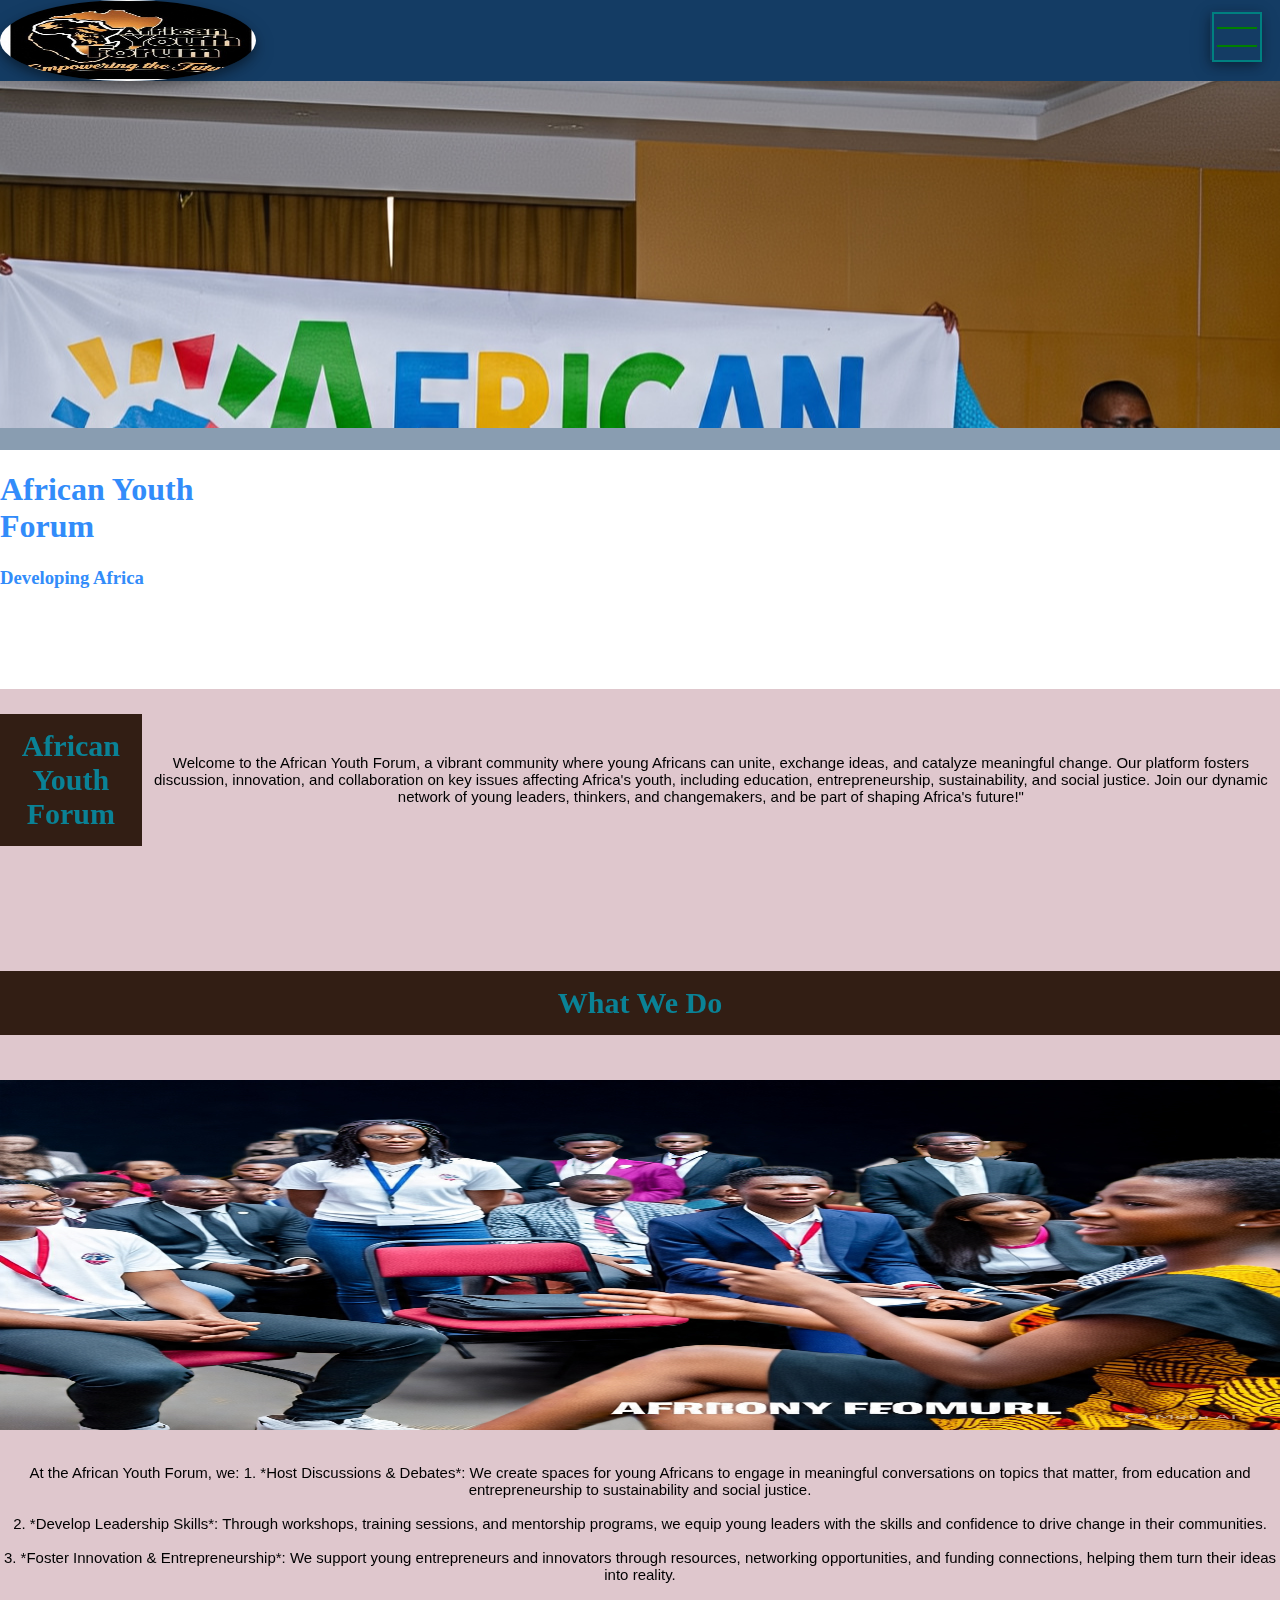
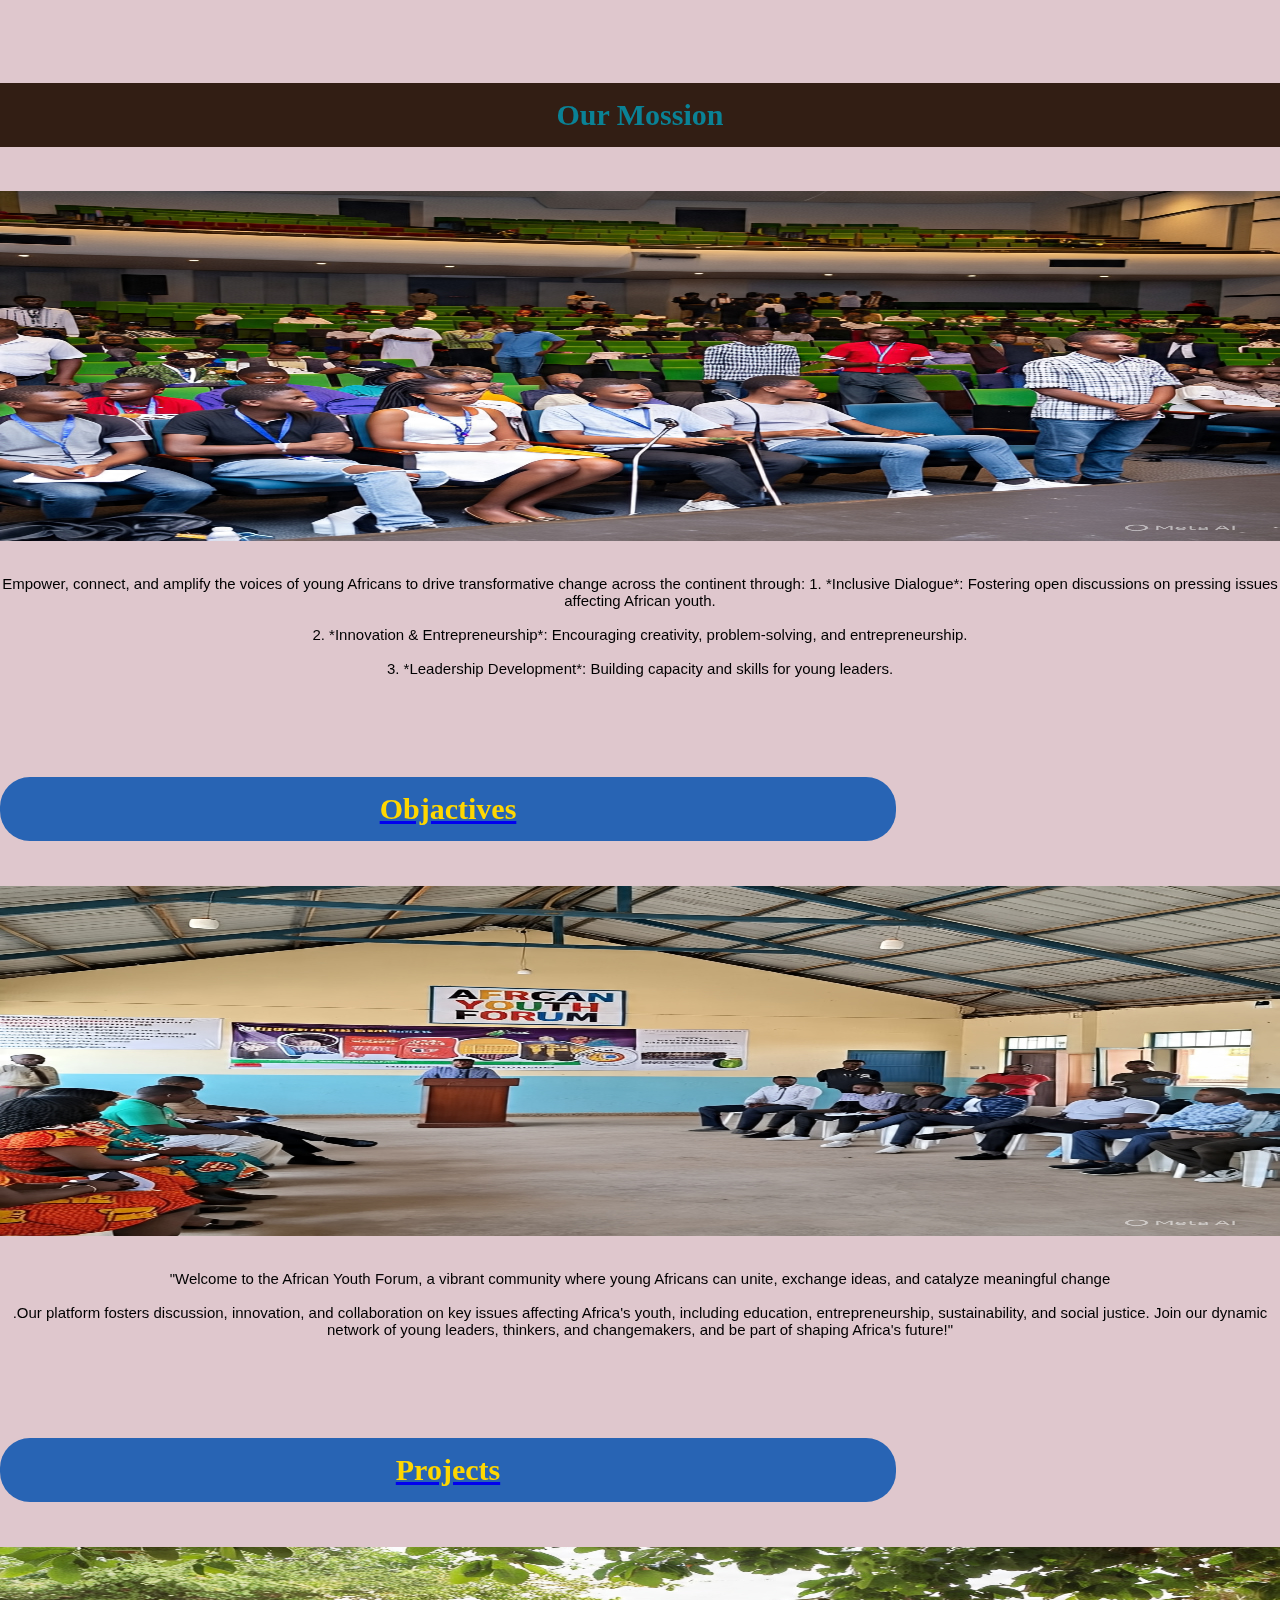
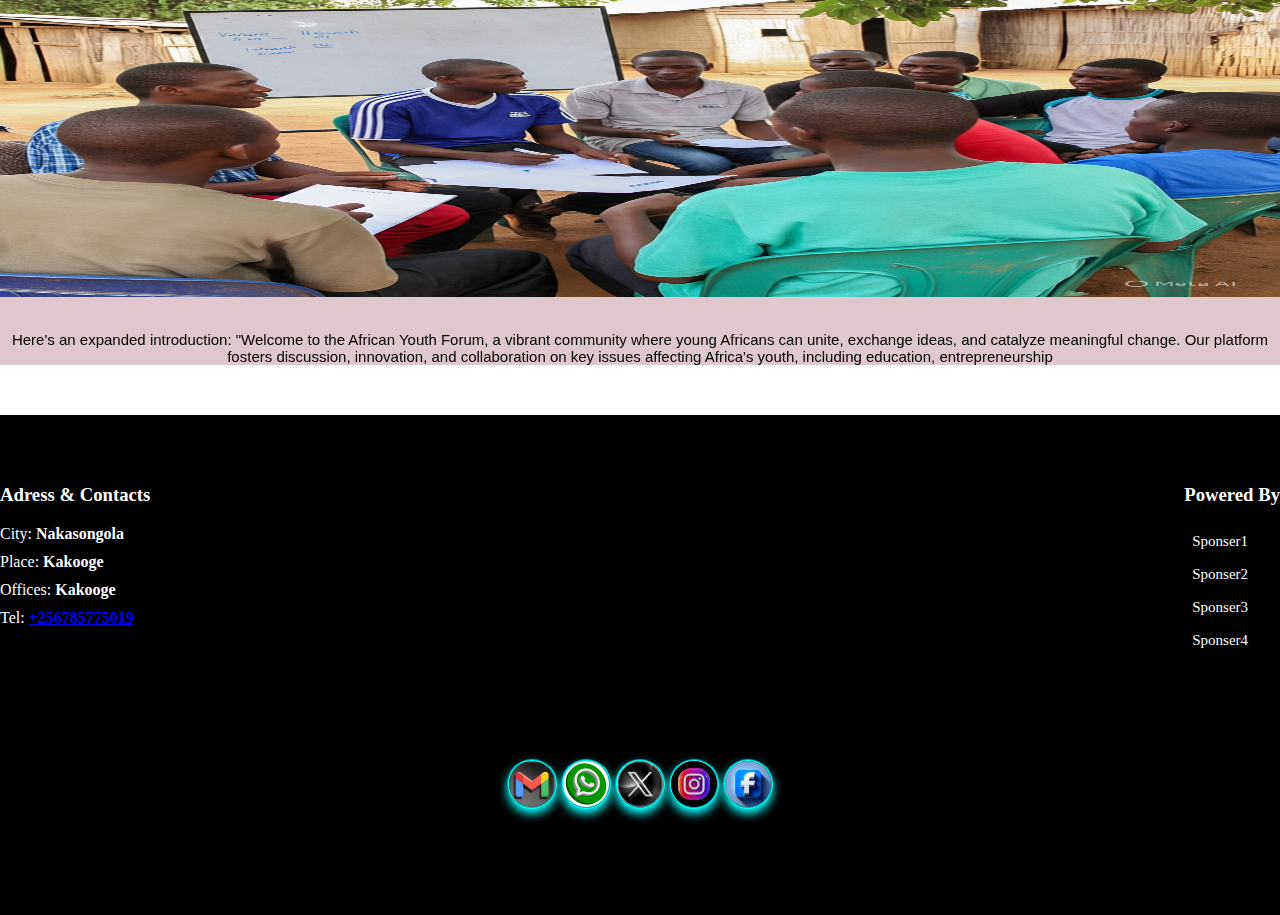
<file: index.html>
<!DOCTYPE html>
<html lang="en">
  <head>
    <meta charset="UTF-8">
    <meta name="viewport" content="width=device-width, initial-scale=1">
    <meta name="title" content="African Youth Forum">
    <meta name="keywords" content="African Youth forum, AYF, Top 10 African Youth Initiatives,
   African youth leadership programs,
join African youth forum,
youth empowerment initiatives in Africa,
African youth entrepreneurship summit,how African youth can start social enterprises,
top forums for young African leaders in 2025,
funding opportunities for African youth-led initiatives,
importance of digital skills for African youth,
how to organize a youth leadership summit in Africa,
how to get involved in African youth projects ,How Young Africans Are Driving Innovation,forum, Africa, Youth, youth organization, uganda youth, tranformation, Development, unity, African unity, kakuru frank,sekimu reagan, ">
    <meta name="author" content="Kakuru Frank">
    <meta name="description" content="The African Youth Forum empowers young leaders across Africa through dialogue, innovation, and action on development, policy, and entrepreneurship.

If you'd like a few variations to choose from, here are more:

1. Connecting African youth for leadership, innovation, and social impact through dialogue, policy, and entrepreneurship.


2. A platform for African youth to lead change, share ideas, and shape the continent’s future through innovation and advocacy.


3. Empowering Africa’s next generation through youth forums focused on leadership, development, and sustainable growth".>
    <link rel="stylesheet" href="style.css">
    <title>AFRICAN YOUTH FORUM</title>
  </head>
  <body>
    <header>
      <div class="head1">
        <div class="logo">
          <img src="logo.png">
        </div>
        <div class="menue">
          <div class="slashes">
            <div id="slash1" class="slash"></div>
            <div id="slash2" class="slash"></div>
          </div>
          <nav class="nav">
            <ul>
              <li><a href="index.html">HOME</a></li>
              <li><a href="donate.html">Donate</a></li>
              <li><a href="contacts.html">Contact Us</a></li>
              <li><a href="about.html">About Us</a></li>
            </ul>
          </nav>
        </div>
      </div>
      <div class="head2">
      </div>
    </header>
        <div id="text">
          <h1>African Youth <br>Forum</h1>
          <h3>Developing Africa</h3>
        </div>
    <main>
      <section class="section1">
        <h2>African Youth Forum</h2>
        <article>
          Welcome to the African Youth Forum, a vibrant community where young Africans can unite, exchange ideas, and catalyze meaningful change. Our platform fosters discussion, innovation, and collaboration on key issues affecting Africa's youth, including education, entrepreneurship, sustainability, and social justice. Join our dynamic network of young leaders, thinkers, and changemakers, and be part of shaping Africa's future!"

        </article>
      </section>
      <section class="section2">
        <h2>What We Do</h2>
        <img src="pic1.jpg">
        <article>
At the African Youth Forum, we:

1. *Host Discussions & Debates*: We create spaces for young Africans to engage in meaningful conversations on topics that matter, from education and entrepreneurship to sustainability and social justice.
<br>
<br>
2. *Develop Leadership Skills*: Through workshops, training sessions, and mentorship programs, we equip young leaders with the skills and confidence to drive change in their communities.
<br>
<br>
3. *Foster Innovation & Entrepreneurship*: We support young entrepreneurs and innovators through resources, networking opportunities, and funding connections, helping them turn their ideas into reality.

        </article>
      </section>
      <section class="section3">
        <h2>Our Mossion</h2>
        <img src="pic2.jpg">
        <article>
Empower, connect, and amplify the voices of young Africans to drive transformative change across the continent through:

1. *Inclusive Dialogue*: Fostering open discussions on pressing issues affecting African youth.
<br>
<br>
2. *Innovation & Entrepreneurship*: Encouraging creativity, problem-solving, and entrepreneurship.
<br>
<br>
3. *Leadership Development*: Building capacity and skills for young leaders.
        </article>
      </section>
      <section id="sec" class="section4">
        <a href="objectives.html"><h2>Objactives</h2></a>
        <img src="project2.jpg">
        <article>
"Welcome to the African Youth Forum, a vibrant community where young Africans can unite, exchange ideas, and catalyze meaningful change
<br>
<br>
.Our platform fosters discussion, innovation, and collaboration on key issues affecting Africa's youth, including education, entrepreneurship, sustainability, and social justice. Join our dynamic network of young leaders, thinkers, and changemakers, and be part of shaping Africa's future!"

        </article>
      </section>
      <section id="sec" class="section5">
        <a href="projects.html"><h2>Projects</h2></a>
        <img src="objective2.jpg">
        <article>
          Here's an expanded introduction:

"Welcome to the African Youth Forum, a vibrant community where young Africans can unite, exchange ideas, and catalyze meaningful change. Our platform fosters discussion, innovation, and collaboration on key issues affecting Africa's youth, including education, entrepreneurship
        </article>
      </section>
    </main>
    <footer>
      <section>
        <div id="section1">
          <div class="support">
            <h3>Powered By</h3>
            <li>Sponser1</li>
            <li>Sponser2</li>
            <li>Sponser3</li>
            <li>Sponser4</li>
          </div>
          <div class="Adress">
            <h3>Adress & Contacts</h3>
            <span>City: <b>Nakasongola</b></span>
            <span>Place: <b>Kakooge</b></span>
            <span>Offices: <b>Kakooge</b></span>
            <span>Tel: <b><a href="tel: +256785775019">+256785775019</a></b></span>
          </div>
        </div>
        <div id="section2">
          <a href="mailto:africanyouthforum@gmail.com"><img src="email.png"></a>
          <a href="https://chat.whatsapp.com/ABCDEFGHIJK123456789" target="_blan"><img src="whatsapp.png"></a>
          <a href="https://www.twitter.com/yourusername" target="_blank"><img src="x.png"></a>
          <a href="https://www.instagram.com/yourusername" target="_blank"><img src="insta.png"></a>
          <a href="https://www.facebook.com/yourusername" target="_blank"><img src="facebook.png"></a>
        </div>
      </section>
    </footer>
    <script type="text/javascript" src="script.js"></script>
  </body>
</html>
</file>
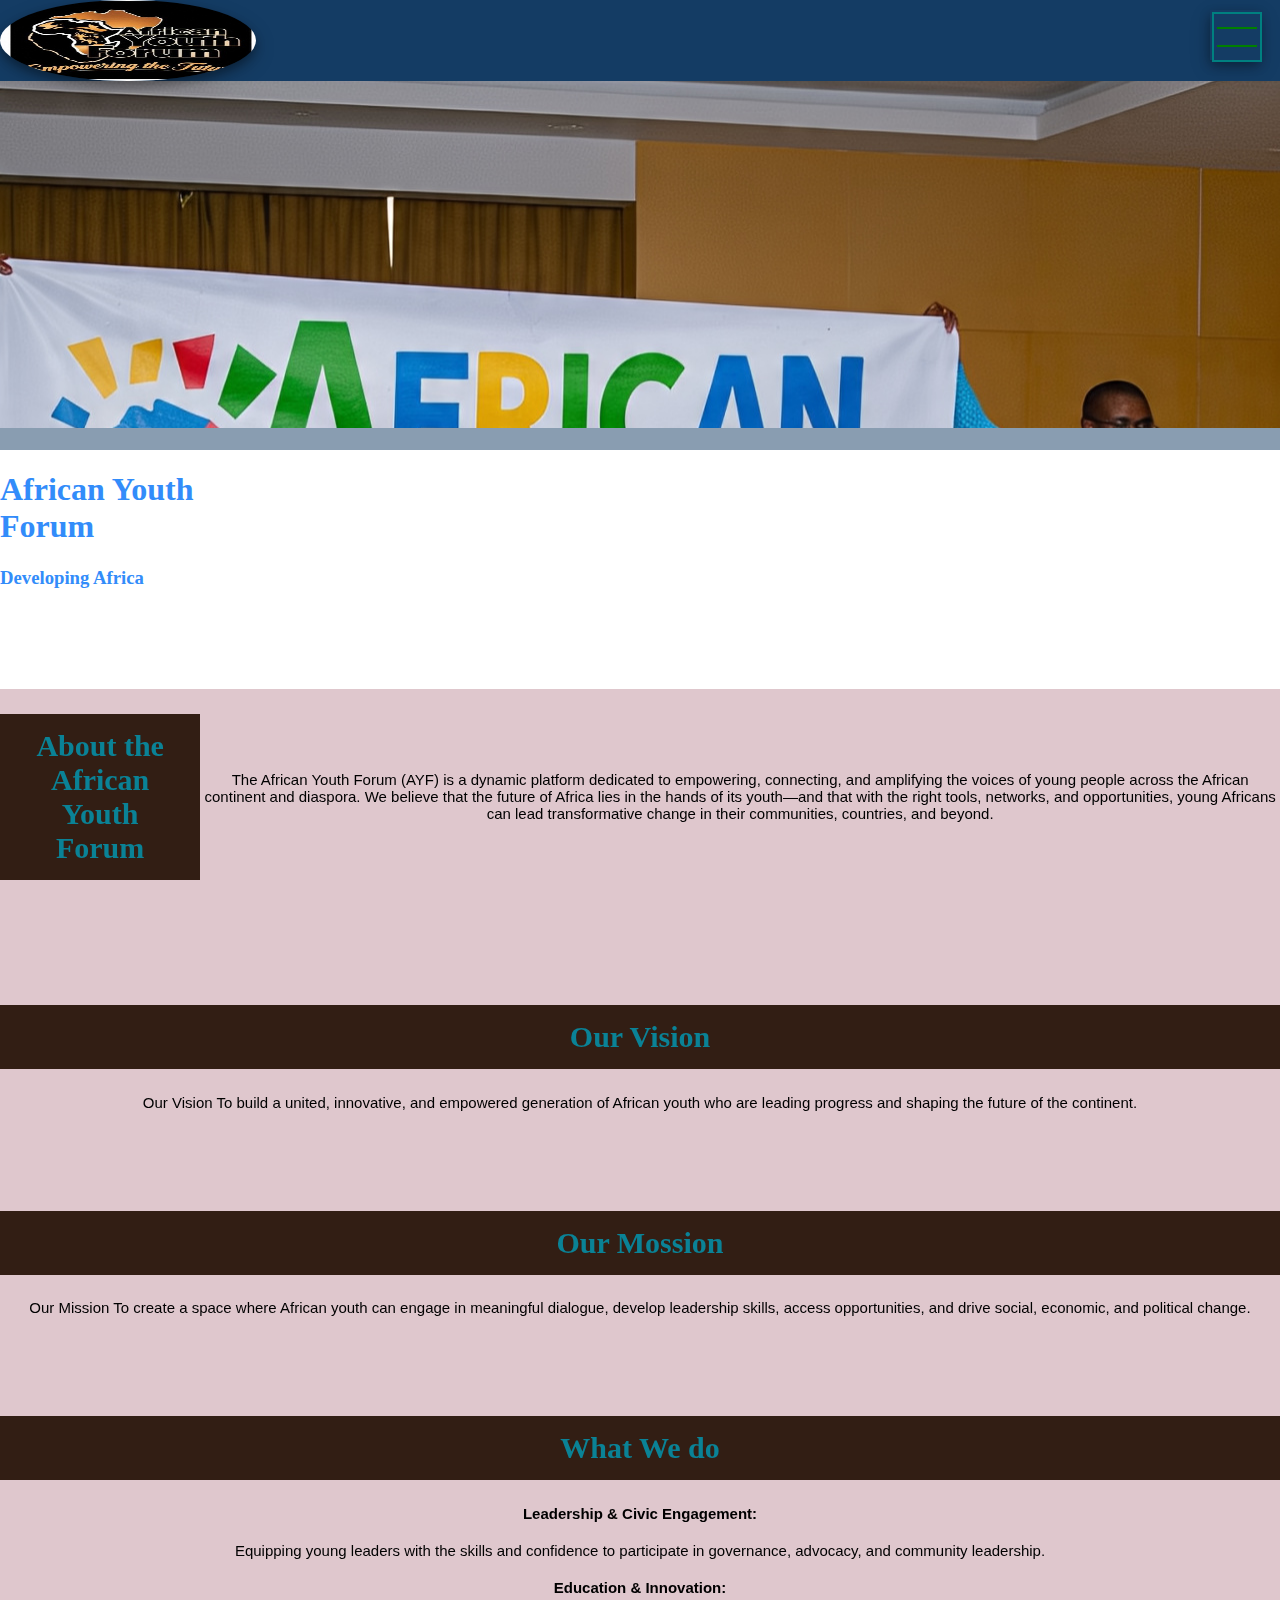
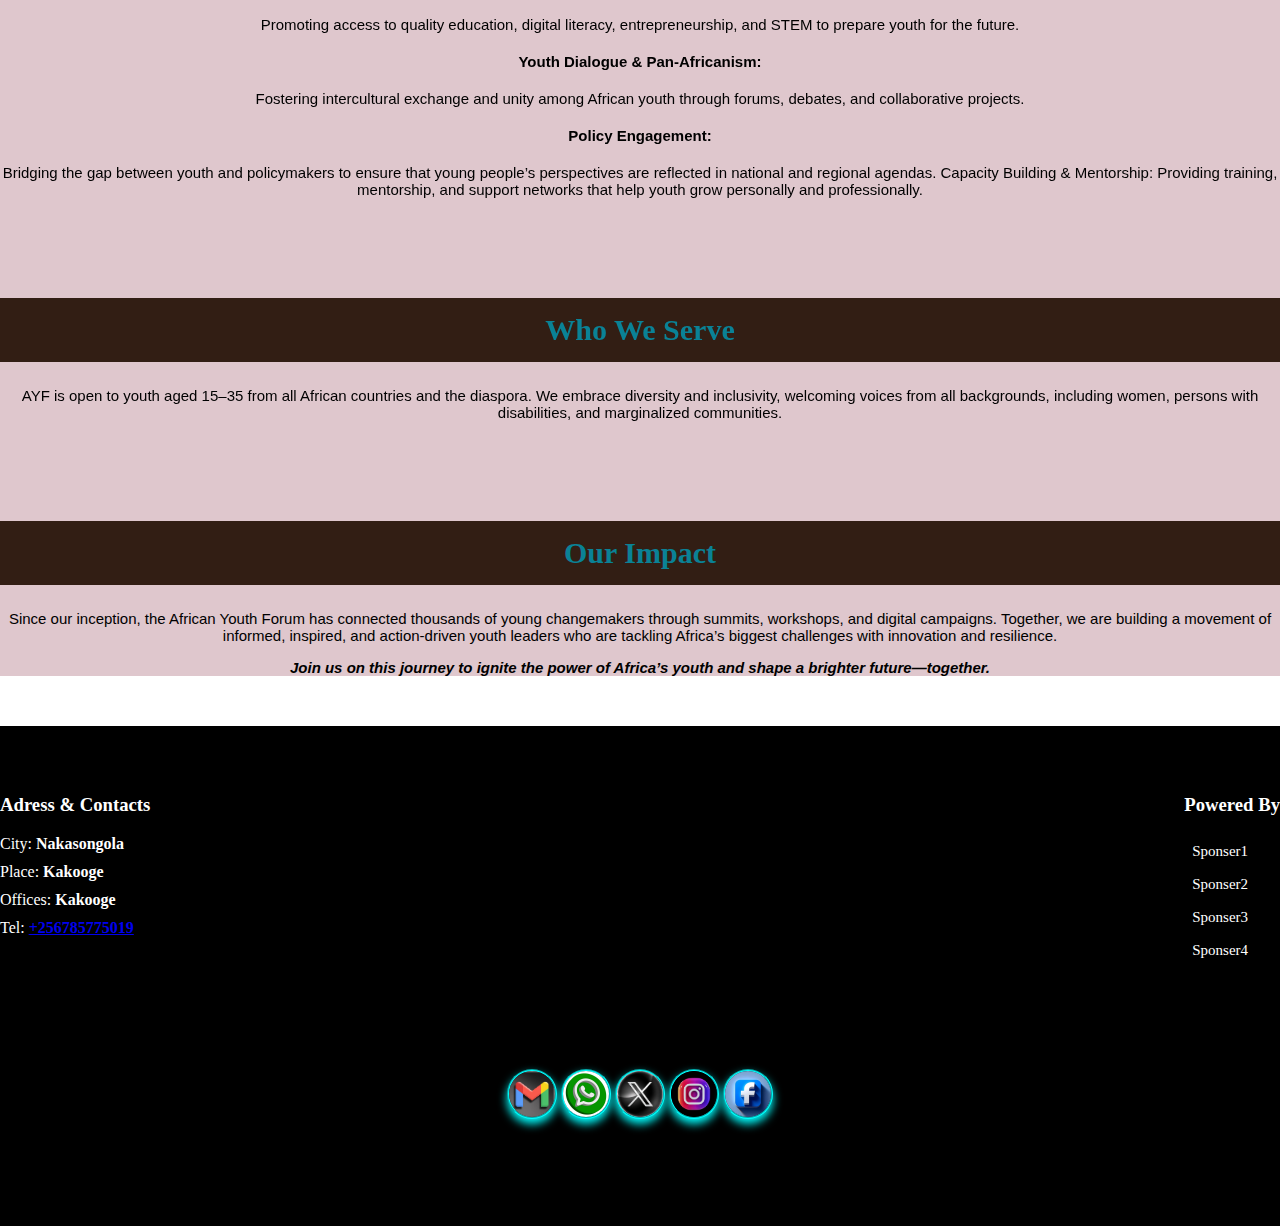
<file: about.html>
<!DOCTYPE html>
<html lang="en">
  <head>
    <meta charset="UTF-8">
    <meta name="viewport" content="width=device-width, initial-scale=1">
    <meta name="title" content="Bout Us">
    <meta name="keywords" content="African Youth forum, AYF, Top 10 African Youth Initiatives,
   African youth leadership programs,
join African youth forum,
youth empowerment initiatives in Africa,
African youth entrepreneurship summit,how African youth can start social enterprises,
top forums for young African leaders in 2025,
funding opportunities for African youth-led initiatives,
importance of digital skills for African youth,
how to organize a youth leadership summit in Africa,
how to get involved in African youth projects ,How Young Africans Are Driving Innovation,forum, Africa, Youth, youth organization, uganda youth, tranformation, Development, unity, African unity, kakuru frank,sekimu reagan, ">
    <meta name="author" content="Kakuru Frank">
    <meta name="description" content="The African Youth Forum empowers young leaders across Africa through dialogue, innovation, and action on development, policy, and entrepreneurship.

If you'd like a few variations to choose from, here are more:

1. Connecting African youth for leadership, innovation, and social impact through dialogue, policy, and entrepreneurship.


2. A platform for African youth to lead change, share ideas, and shape the continent’s future through innovation and advocacy.


3. Empowering Africa’s next generation through youth forums focused on leadership, development, and sustainable growth".>
    <title>ABOUT US</title>
    <link rel="stylesheet" href="style.css">
  </head>
  <body>
        <header>
      <div class="head1">
        <div class="logo">
          <img src="logo.png">
        </div>
        <div class="menue">
          <div class="slashes">
            <div id="slash1" class="slash"></div>
            <div id="slash2" class="slash"></div>
          </div>
          <nav class="nav">
            <ul>
              <li><a href="index.html">HOME</a></li>
              <li><a href="donate.html">Donate</a></li>
              <li><a href="contacts.html">Contact Us</a></li>
              <li><a href="about.html">About Us</a></li>
            </ul>
          </nav>
        </div>
      </div>
      <div class="head2">
      </div>
    </header>
        <div id="text">
          <h1>African Youth <br>Forum</h1>
          <h3>Developing Africa</h3>
        </div>
   
    <main>
      <section class="section1">
        <h2>About the African Youth Forum</h2>
        <article>
          

The African Youth Forum (AYF) is a dynamic platform dedicated to empowering, connecting, and amplifying the voices of young people across the African continent and diaspora. We believe that the future of Africa lies in the hands of its youth—and that with the right tools, networks, and opportunities, young Africans can lead transformative change in their communities, countries, and beyond.

        </article></article>
      </section>
      <section class="section2">
        <h2>Our Vision</h2>
        <article>Our Vision

To build a united, innovative, and empowered generation of African youth who are leading progress and shaping the future of the continent.

</article>
      </section>
      <section class="section3">
        <h2>Our Mossion</h2>
        
        <article>Our Mission

To create a space where African youth can engage in meaningful dialogue, develop leadership skills, access opportunities, and drive social, economic, and political change.

</article>
      </section>
      <section class="section4">
        <h2>What We do</h2>
        
        <article>
          <h4>Leadership & Civic Engagement: </h4>Equipping young leaders with the skills and confidence to participate in governance, advocacy, and community leadership.

<h4>Education & Innovation:</h4> Promoting access to quality education, digital literacy, entrepreneurship, and STEM to prepare youth for the future.

<h4>Youth Dialogue & Pan-Africanism:</h4> Fostering intercultural exchange and unity among African youth through forums, debates, and collaborative projects.

<h4>Policy Engagement: </h4>Bridging the gap between youth and policymakers to ensure that young people’s perspectives are reflected in national and regional agendas.

Capacity Building & Mentorship: Providing training, mentorship, and support networks that help youth grow personally and professionally.

</article>
      </section>
      <section class="section5">
       <h2>Who We Serve</h2>
        <article>
AYF is open to youth aged 15–35 from all African countries and the diaspora. We embrace diversity and inclusivity, welcoming voices from all backgrounds, including women, persons with disabilities, and marginalized communities.

        </article>
      </section>
      <section class="section6">
       <h2>Our Impact</h2>
        <article>
          
Since our inception, the African Youth Forum has connected thousands of young changemakers through summits, workshops, and digital campaigns. Together, we are building a movement of informed, inspired, and action-driven youth leaders who are tackling Africa’s biggest challenges with innovation and resilience.

<p><b><i>Join us on this journey to ignite the power of Africa’s youth and shape a brighter future—together.
</i></b></p>

        </article>
      </section>
    </main>
    <footer>
      <section>
        <div id="section1">
          <div class="support">
            <h3>Powered By</h3>
            <li>Sponser1</li>
            <li>Sponser2</li>
            <li>Sponser3</li>
            <li>Sponser4</li>
          </div>
          <div class="Adress">
            <h3>Adress & Contacts</h3>
            <span>City: <b>Nakasongola</b></span>
            <span>Place: <b>Kakooge</b></span>
            <span>Offices: <b>Kakooge</b></span>
            <span>Tel: <b><a href="tel: +256785775019">+256785775019</a></b></span>
          </div>
        </div>
        <div id="section2">
          <a href="mailto:africanyouthforum@gmail.com"><img src="email.png"></a>
          <a href="whatsapp:+256785775019"><img src="whatsapp.png"></a>
          <a href="x:africanyouthforum@gmail.com"><img src="x.png"></a>
          <a href="instagram:africanyouthforum@gmail.com"><img src="insta.png"></a>
          <a href="facebook:africanyouthforum@gmail.com"><img src="facebook.png"></a>
        </div>
      </section>
    </footer>
    <script type="text/javascript" src="script.js"></script>
  </body>
</html>
</file>
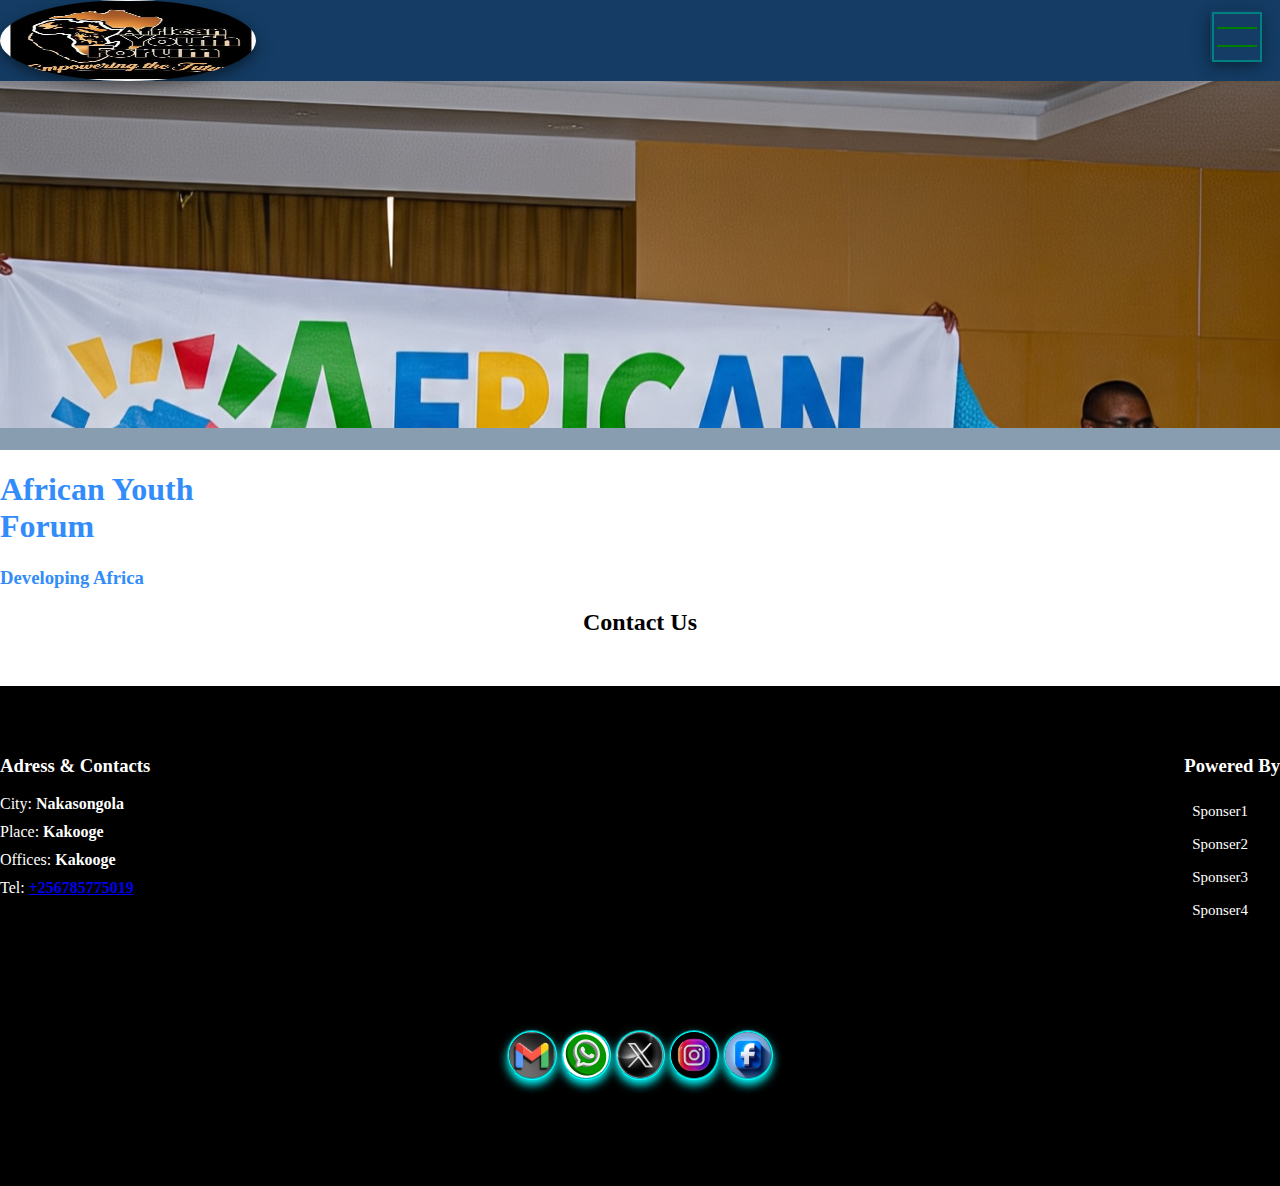
<file: contacts.html>
<!DOCTYPE htmml>
<html lang="en">
    <head>
    <meta charset="UTF-8">
    <meta name="viewport" content="width=device-width, initial-scale=1">
    <meta name="title" content="Our Contacts">
    <meta name="keywords" content="African Youth forum, AYF, Top 10 African Youth Initiatives,
   African youth leadership programs,
join African youth forum,
youth empowerment initiatives in Africa,
African youth entrepreneurship summit,how African youth can start social enterprises,
top forums for young African leaders in 2025,
funding opportunities for African youth-led initiatives,
importance of digital skills for African youth,
how to organize a youth leadership summit in Africa,
how to get involved in African youth projects ,How Young Africans Are Driving Innovation,forum, Africa, Youth, youth organization, uganda youth, tranformation, Development, unity, African unity, kakuru frank,sekimu reagan, ">
    <meta name="author" content="Kakuru Frank">
    <meta name="description" content="The African Youth Forum empowers young leaders across Africa through dialogue, innovation, and action on development, policy, and entrepreneurship.

If you'd like a few variations to choose from, here are more:

1. Connecting African youth for leadership, innovation, and social impact through dialogue, policy, and entrepreneurship.


2. A platform for African youth to lead change, share ideas, and shape the continent’s future through innovation and advocacy.


3. Empowering Africa’s next generation through youth forums focused on leadership, development, and sustainable growth".>
    <title>OUR CONTACTS</title>
    <link rel="stylesheet" href="style.css">
  </head>
  <body>
    
        <header>
      <div class="head1">
        <div class="logo">
          <img src="logo.png">
        </div>
        <div class="menue">
          <div class="slashes">
            <div id="slash1" class="slash"></div>
            <div id="slash2" class="slash"></div>
          </div>
          <nav class="nav">
            <ul>
              <li><a href="index.html">HOME</a></li>
              <li><a href="donate.html">Donate</a></li>
              <li><a href="contacts.html">Contact Us</a></li>
              <li><a href="about.html">About Us</a></li>
            </ul>
          </nav>
        </div>
      </div>
      <div class="head2">
      </div>
    </header>
        <div id="text">
          <h1>African Youth <br>Forum</h1>
          <h3>Developing Africa</h3>
        </div>
    <center><h2>Contact Us</h2></center>
    <footer>
      <section>
        <div id="section1">
          <div class="support">
            <h3>Powered By</h3>
            <li>Sponser1</li>
            <li>Sponser2</li>
            <li>Sponser3</li>
            <li>Sponser4</li>
          </div>
          <div class="Adress">
            <h3>Adress & Contacts</h3>
            <span>City: <b>Nakasongola</b></span>
            <span>Place: <b>Kakooge</b></span>
            <span>Offices: <b>Kakooge</b></span>
            <span>Tel: <b><a href="tel: +256785775019">+256785775019</a></b></span>
          </div>
        </div>
        <div id="section2">
          <a href="mailto:africanyouthforum@gmail.com"><img src="email.png"></a>
          <a href="whatsapp:+256785775019"><img src="whatsapp.png"></a>
          <a href="x:africanyouthforum@gmail.com"><img src="x.png"></a>
          <a href="instagram:africanyouthforum@gmail.com"><img src="insta.png"></a>
          <a href="facebook:africanyouthforum@gmail.com"><img src="facebook.png"></a>
        </div>
      </section>
    </footer>
    <script type="text/javascript" src="script.js"></script>
  </body>
</html>
</file>
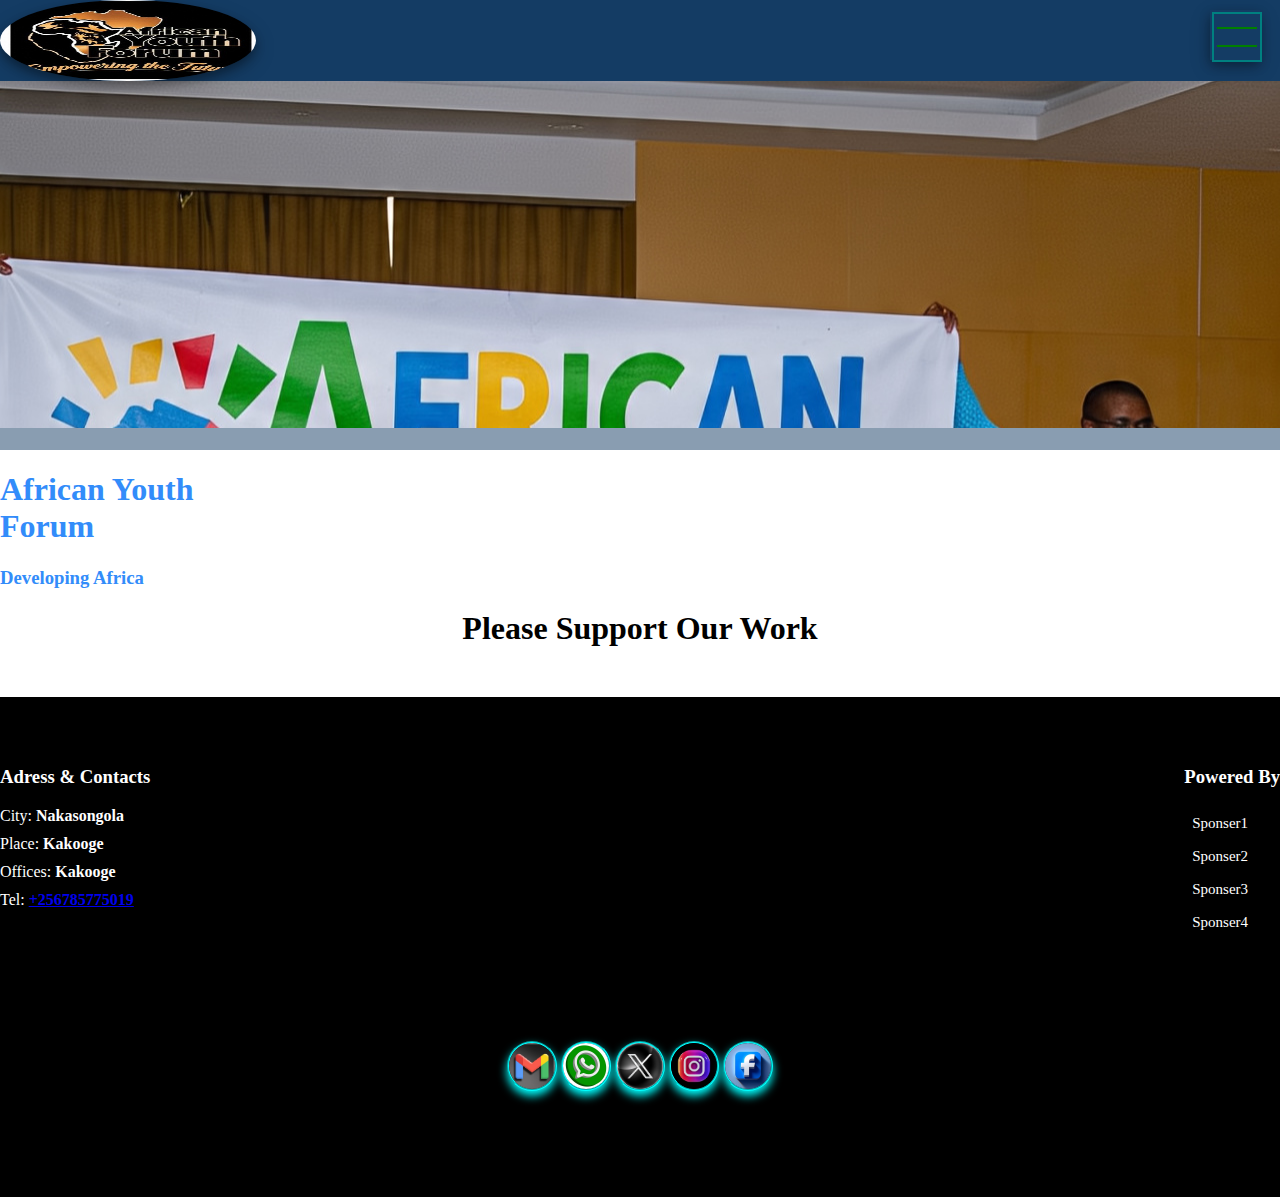
<file: donate.html>
<!DOCTYPE htmml>
<html lang="en">
    <head>
    <meta charset="UTF-8">
    <meta name="viewport" content="width=device-width, initial-scale=1">
    <meta name="title" content="Our Contacts">
    <meta name="keywords" content="African Youth forum, AYF, Top 10 African Youth Initiatives,
   African youth leadership programs,
join African youth forum,
youth empowerment initiatives in Africa,
African youth entrepreneurship summit,how African youth can start social enterprises,
top forums for young African leaders in 2025,
funding opportunities for African youth-led initiatives,
importance of digital skills for African youth,
how to organize a youth leadership summit in Africa,
how to get involved in African youth projects ,How Young Africans Are Driving Innovation,forum, Africa, Youth, youth organization, uganda youth, tranformation, Development, unity, African unity, kakuru frank,sekimu reagan, ">
    <meta name="author" content="Kakuru Frank">
    <meta name="description" content="The African Youth Forum empowers young leaders across Africa through dialogue, innovation, and action on development, policy, and entrepreneurship.

If you'd like a few variations to choose from, here are more:

1. Connecting African youth for leadership, innovation, and social impact through dialogue, policy, and entrepreneurship.


2. A platform for African youth to lead change, share ideas, and shape the continent’s future through innovation and advocacy.


3. Empowering Africa’s next generation through youth forums focused on leadership, development, and sustainable growth".>
    <title>OUR CONTACTS</title>
    <link rel="stylesheet" href="style.css">
  </head>
  <body>
    
        <header>
      <div class="head1">
        <div class="logo">
          <img src="logo.png">
        </div>
        <div class="menue">
          <div class="slashes">
            <div id="slash1" class="slash"></div>
            <div id="slash2" class="slash"></div>
          </div>
          <nav class="nav">
            <ul>
              <li><a href="index.html">HOME</a></li>
              <li><a href="donate.html">Donate</a></li>
              <li><a href="contacts.html">Contact Us</a></li>
              <li><a href="about.html">About Us</a></li>
            </ul>
          </nav>
        </div>
      </div>
      <div class="head2">
      </div>
    </header>
        <div id="text">
          <h1>African Youth <br>Forum</h1>
          <h3>Developing Africa</h3>
        </div>
  <center>  <h1>Please Support Our Work</h1></center>
    <footer>
      <section>
        <div id="section1">
          <div class="support">
            <h3>Powered By</h3>
            <li>Sponser1</li>
            <li>Sponser2</li>
            <li>Sponser3</li>
            <li>Sponser4</li>
          </div>
          <div class="Adress">
            <h3>Adress & Contacts</h3>
            <span>City: <b>Nakasongola</b></span>
            <span>Place: <b>Kakooge</b></span>
            <span>Offices: <b>Kakooge</b></span>
            <span>Tel: <b><a href="tel: +256785775019">+256785775019</a></b></span>
          </div>
        </div>
        <div id="section2">
          <a href="mailto:africanyouthforum@gmail.com"><img src="email.png"></a>
          <a href="whatsapp:+256785775019"><img src="whatsapp.png"></a>
          <a href="x:africanyouthforum@gmail.com"><img src="x.png"></a>
          <a href="instagram:africanyouthforum@gmail.com"><img src="insta.png"></a>
          <a href="facebook:africanyouthforum@gmail.com"><img src="facebook.png"></a>
        </div>
      </section>
    </footer>
    <script type="text/javascript" src="script.js"></script>
  </body>
</html>
</file>
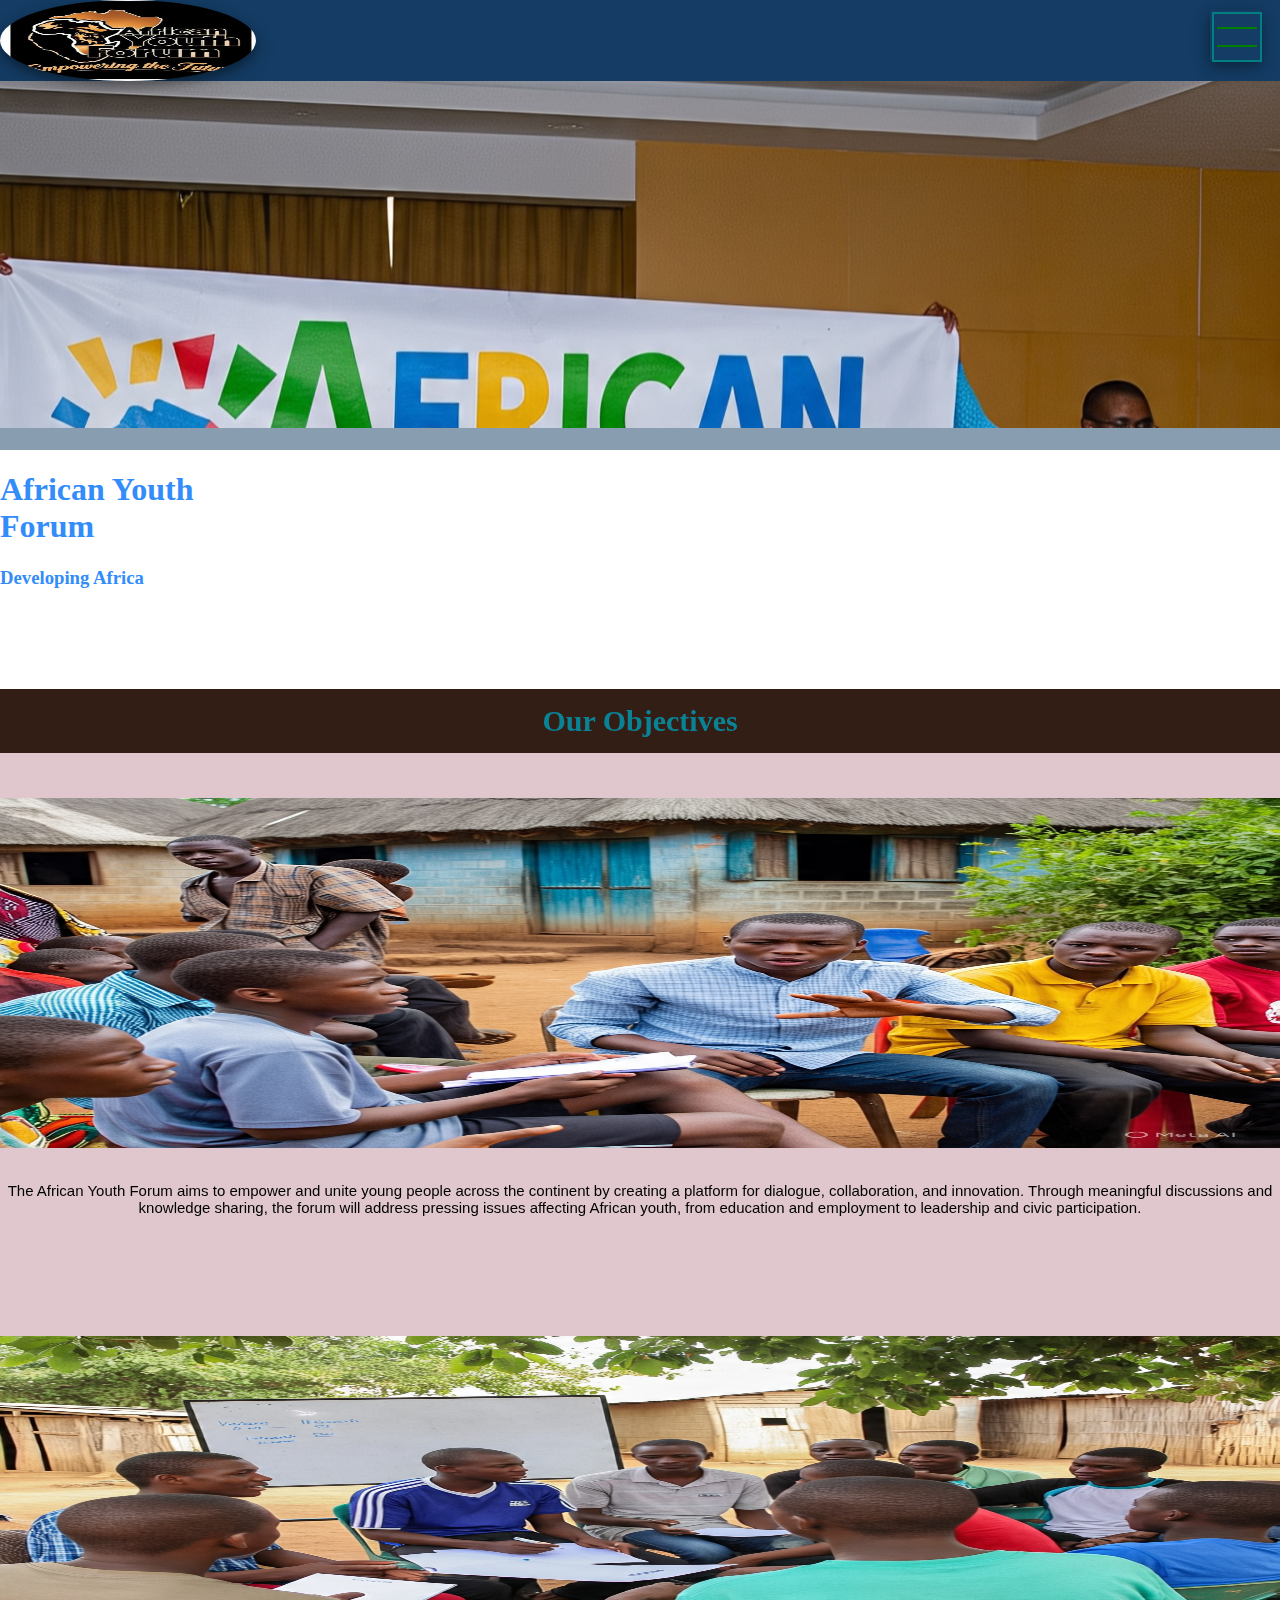
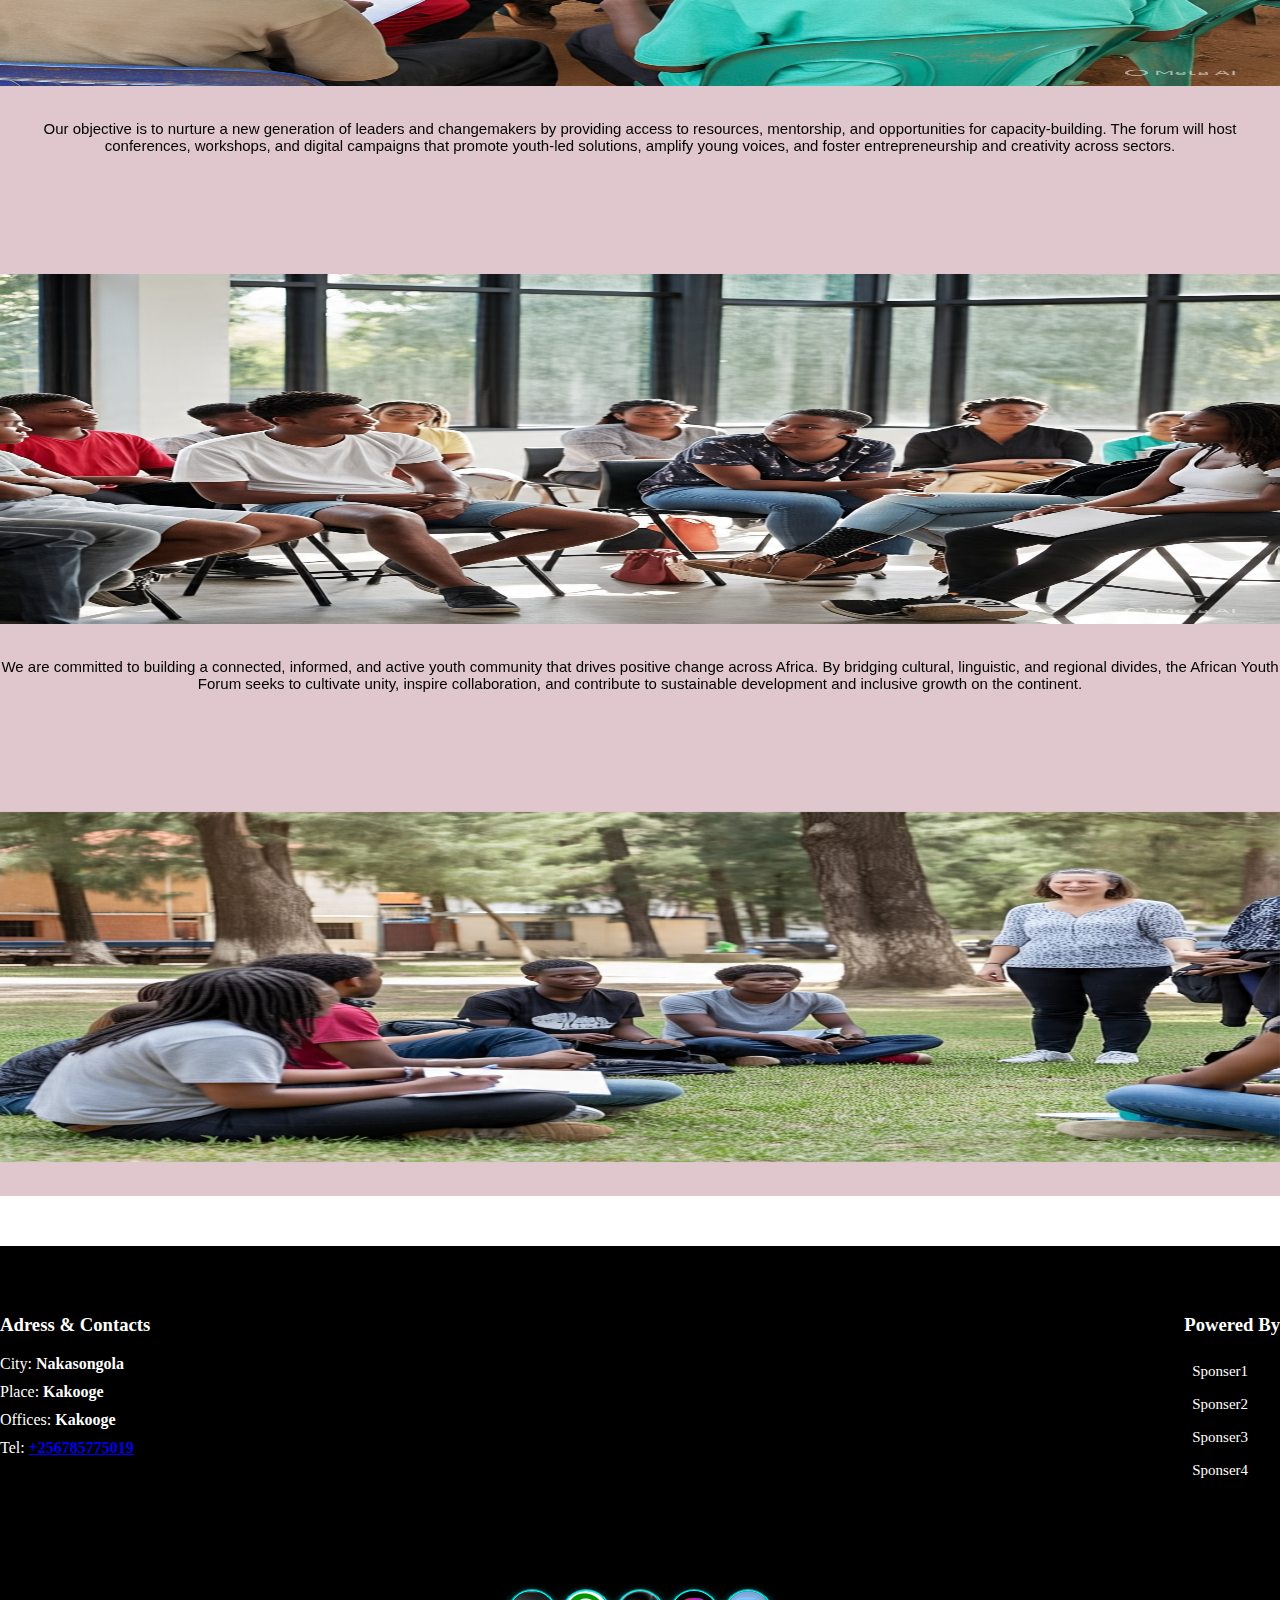
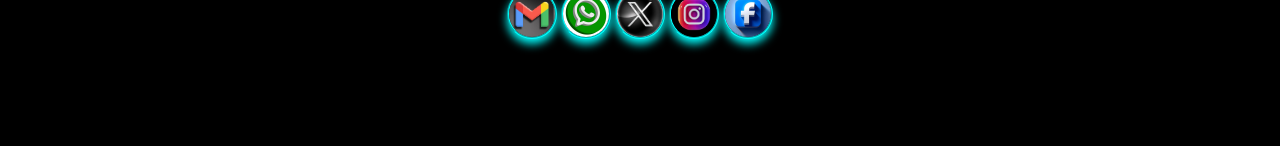
<file: objectives.html>
<!DOCTYPE html>
<html lang="en">
    <head>
    <meta charset="UTF-8">
    <meta name="viewport" content="width=device-width, initial-scale=1">
    <meta name="title" content="Our Objectives">
    <meta name="keywords" content="African Youth forum, AYF, Top 10 African Youth Initiatives,
   African youth leadership programs,
join African youth forum,
youth empowerment initiatives in Africa,
African youth entrepreneurship summit,how African youth can start social enterprises,
top forums for young African leaders in 2025,
funding opportunities for African youth-led initiatives,
importance of digital skills for African youth,
how to organize a youth leadership summit in Africa,
how to get involved in African youth projects ,How Young Africans Are Driving Innovation,forum, Africa, Youth, youth organization, uganda youth, tranformation, Development, unity, African unity, kakuru frank,sekimu reagan, ">
    <meta name="author" content="Kakuru Frank">
    <meta name="description" content="The African Youth Forum empowers young leaders across Africa through dialogue, innovation, and action on development, policy, and entrepreneurship.

If you'd like a few variations to choose from, here are more:

1. Connecting African youth for leadership, innovation, and social impact through dialogue, policy, and entrepreneurship.


2. A platform for African youth to lead change, share ideas, and shape the continent’s future through innovation and advocacy.


3. Empowering Africa’s next generation through youth forums focused on leadership, development, and sustainable growth".>
    <link rel="stylesheet" href="style.css">
    <title>OUR OBJECTIVES</title>
  </head>
  <body>
        <header>
      <div class="head1">
        <div class="logo">
          <img src="logo.png">
        </div>
        <div class="menue">
          <div class="slashes">
            <div id="slash1" class="slash"></div>
            <div id="slash2" class="slash"></div>
          </div>
          <nav class="nav">
            <ul>
              <li><a href="index.html">HOME</a></li>
              <li><a href="donate.html">Donate</a></li>
              <li><a href="contacts.html">Contact Us</a></li>
              <li><a href="about.html">About Us</a></li>
            </ul>
          </nav>
        </div>
      </div>
      <div class="head2">
      </div>
    </header>
        <div id="text">
          <h1>African Youth <br>Forum</h1>
          <h3>Developing Africa</h3>
        </div>
   
    <main>
      <section class="section2">
        <h2>Our Objectives</h2>
        <img src="objective1.jpg">
        <article>The African Youth Forum aims to empower and unite young people across the continent by creating a platform for dialogue, collaboration, and innovation. Through meaningful discussions and knowledge sharing, the forum will address pressing issues affecting African youth, from education and employment to leadership and civic participation.
        </article>
      </section>
      <section class="section3">
        
        <img src="objective2.jpg">
        <article>Our objective is to nurture a new generation of leaders and changemakers by providing access to resources, mentorship, and opportunities for capacity-building. The forum will host conferences, workshops, and digital campaigns that promote youth-led solutions, amplify young voices, and foster entrepreneurship and creativity across sectors.
        </article>
      </section>
      <section class="section4">
        
        <img src="objective3.jpg">
        <article>We are committed to building a connected, informed, and active youth community that drives positive change across Africa. By bridging cultural, linguistic, and regional divides, the African Youth Forum seeks to cultivate unity, inspire collaboration, and contribute to sustainable development and inclusive growth on the continent.
        </article>
      </section>
      <section class="section5">
    
        <img src="objective4.jpg">
        <article></article>
      </section>
    </main>
    <footer>
      <section>
        <div id="section1">
          <div class="support">
            <h3>Powered By</h3>
            <li>Sponser1</li>
            <li>Sponser2</li>
            <li>Sponser3</li>
            <li>Sponser4</li>
          </div>
          <div class="Adress">
            <h3>Adress & Contacts</h3>
            <span>City: <b>Nakasongola</b></span>
            <span>Place: <b>Kakooge</b></span>
            <span>Offices: <b>Kakooge</b></span>
            <span>Tel: <b><a href="tel: +256785775019">+256785775019</a></b></span>
          </div>
        </div>
        <div id="section2">
          <a href="mailto:africanyouthforum@gmail.com"><img src="email.png"></a>
          <a href="whatsapp:+256785775019"><img src="whatsapp.png"></a>
          <a href="x:africanyouthforum@gmail.com"><img src="x.png"></a>
          <a href="instagram:africanyouthforum@gmail.com"><img src="insta.png"></a>
          <a href="facebook:africanyouthforum@gmail.com"><img src="facebook.png"></a>
        </div>
      </section>
    </footer>
    <script type="text/javascript" src="script.js"></script>
  </body>
</html>
</file>
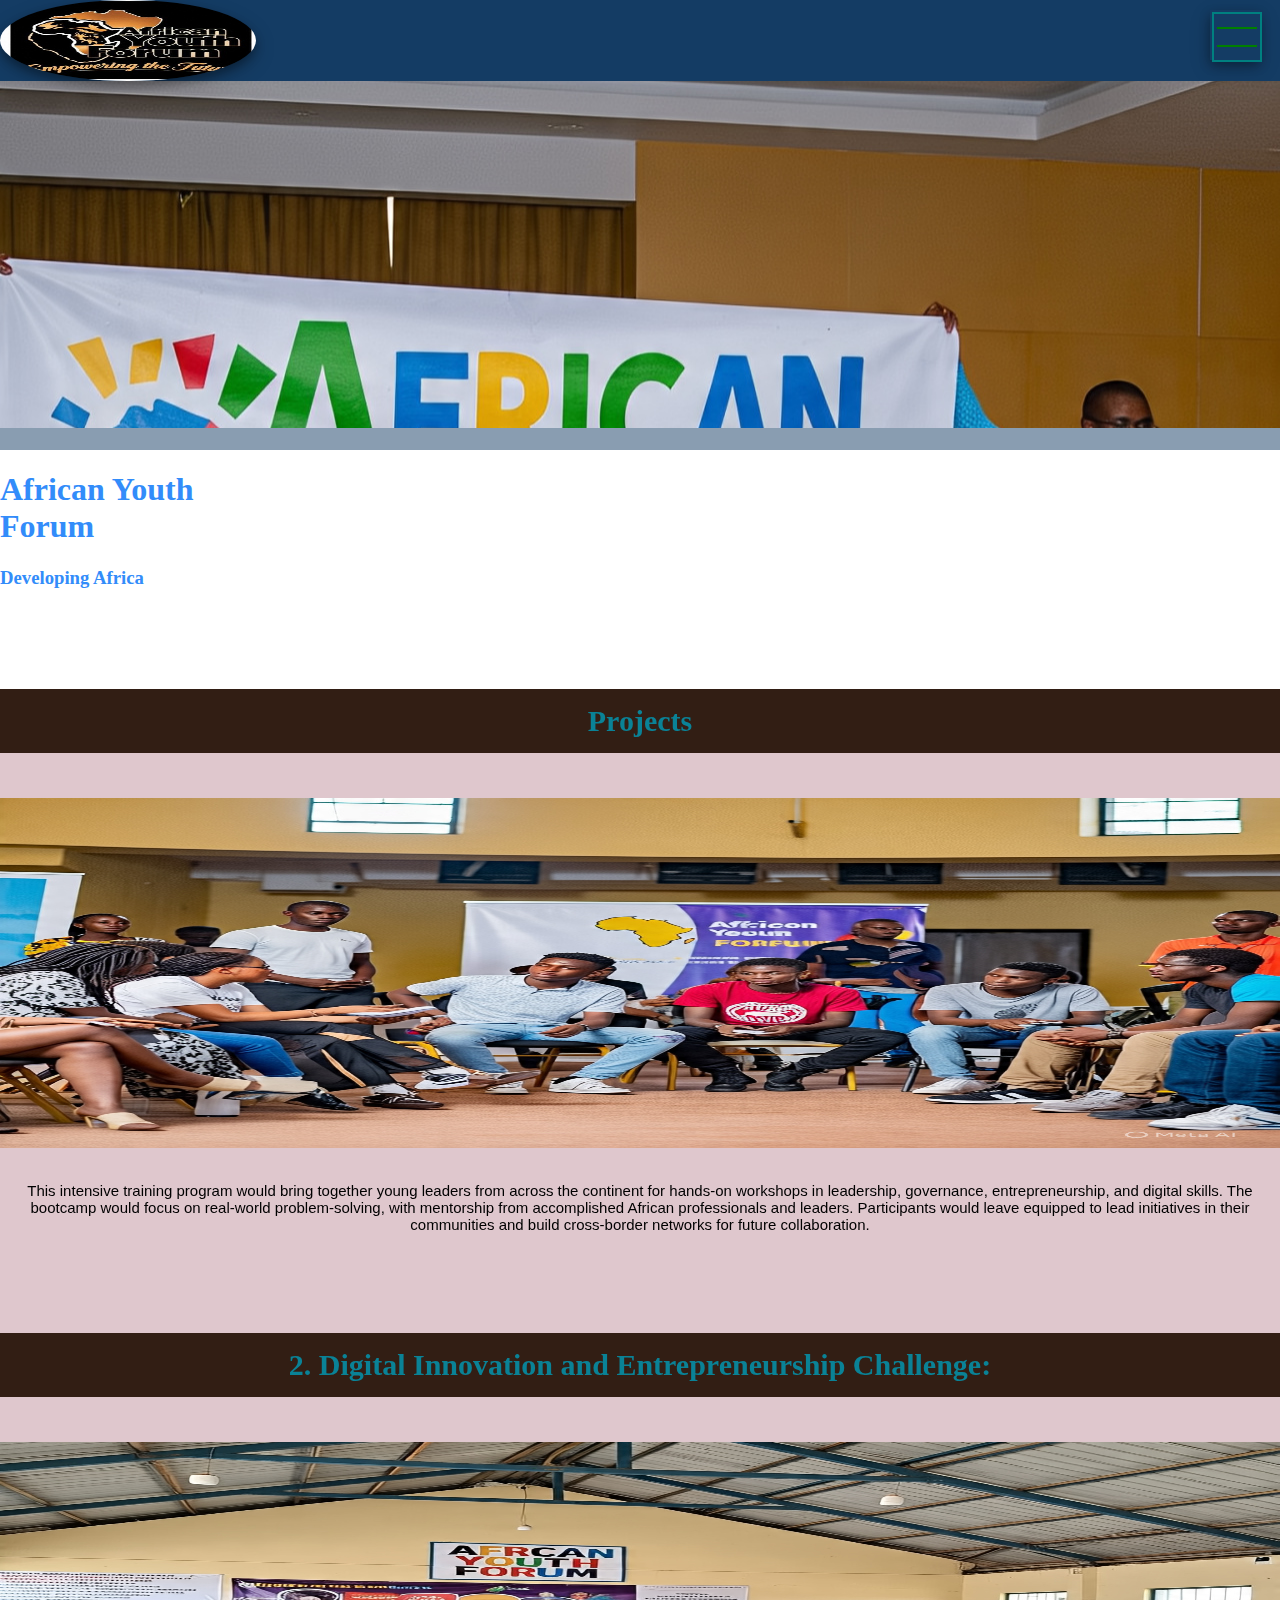
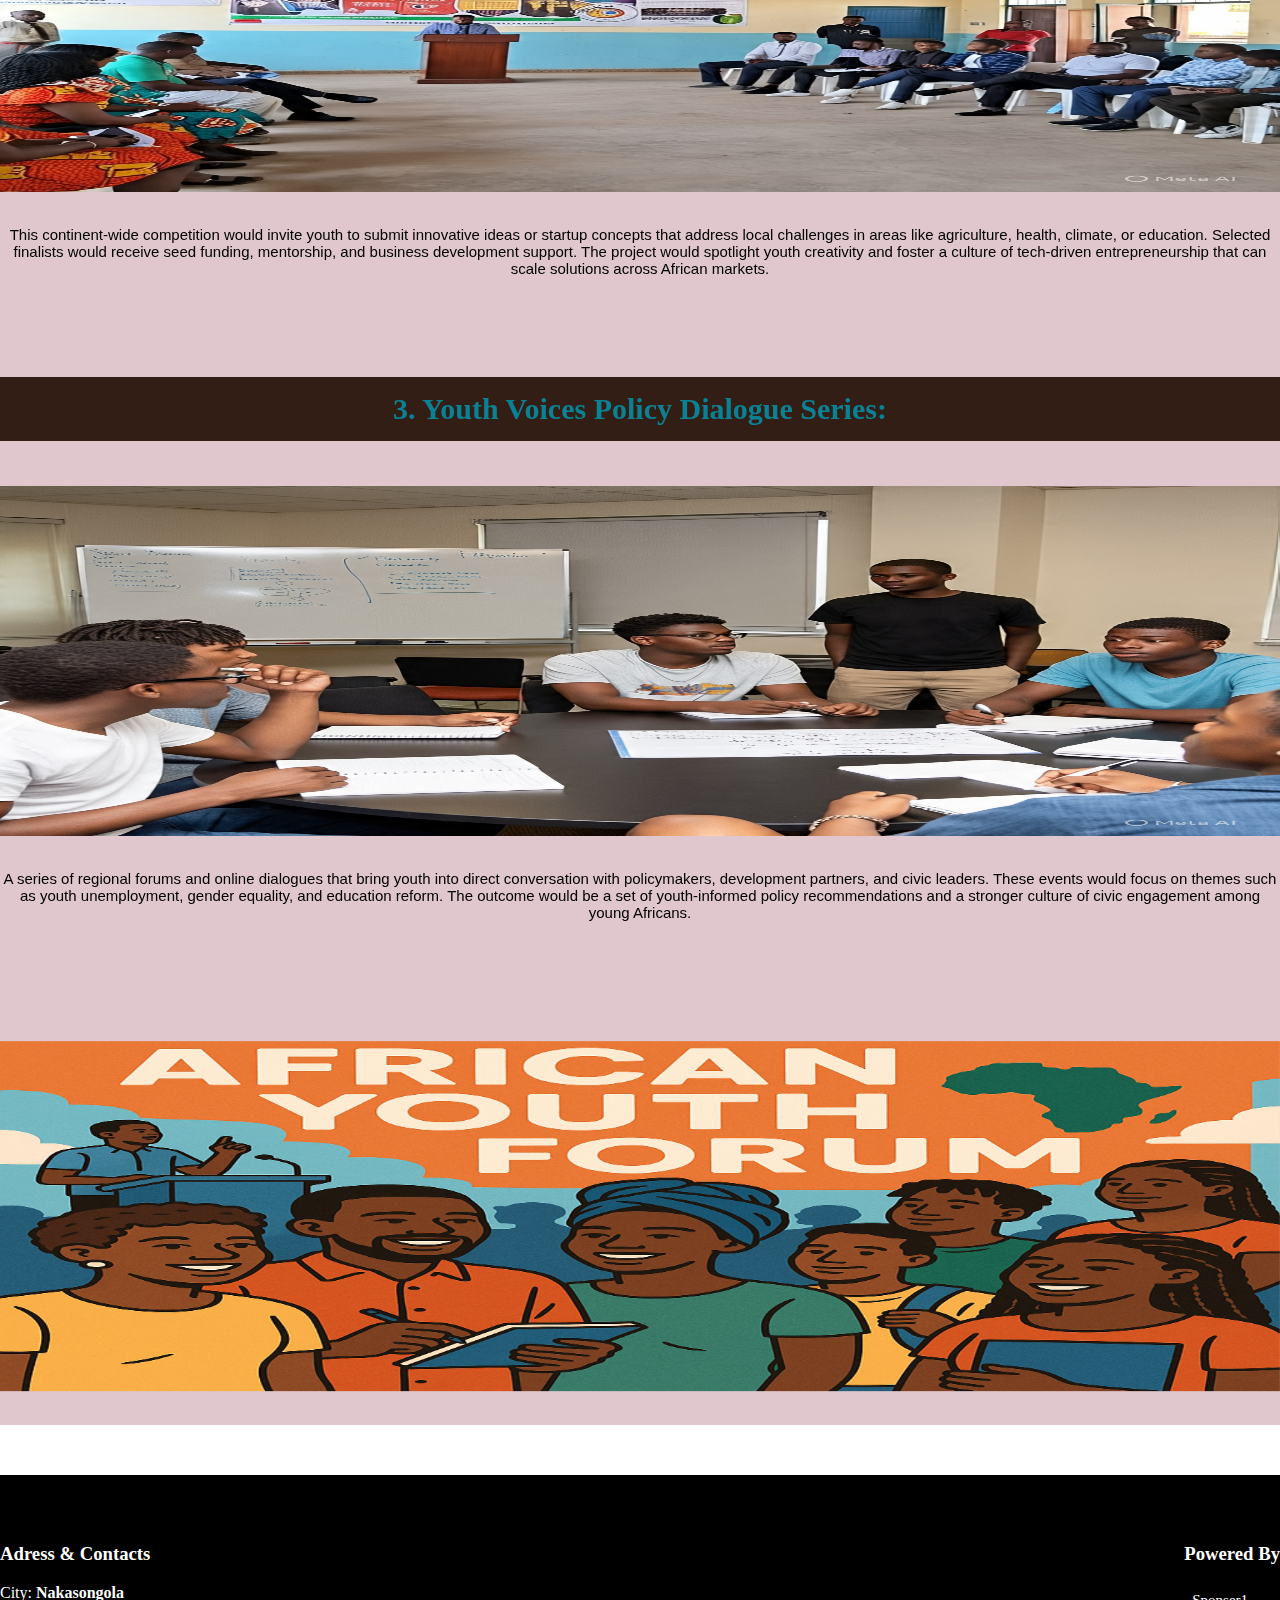
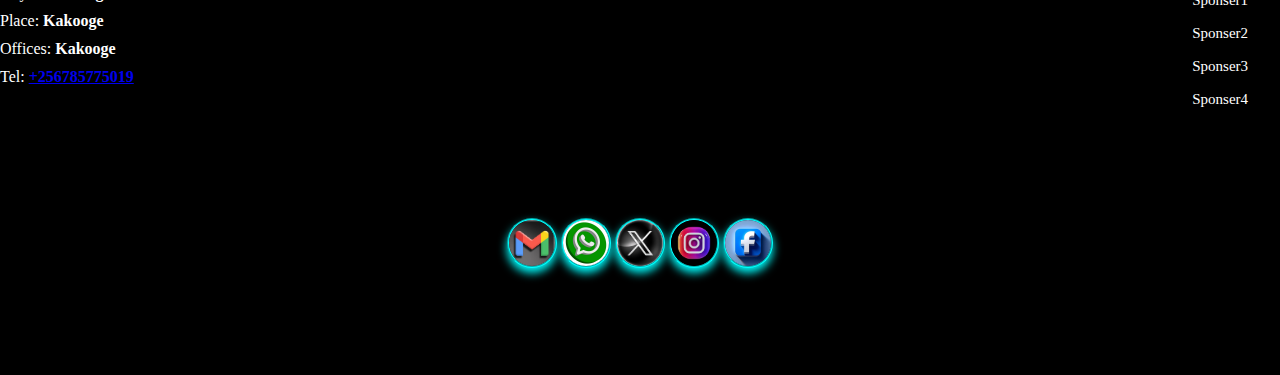
<file: projects.html>
<!DOCTYPE html>
<html lang="en">
    <head>
    <meta charset="UTF-8">
    <meta name="viewport" content="width=device-width, initial-scale=1">
    <meta name="title" content="Our Projects">
    <meta name="keywords" content="African Youth forum, AYF, Top 10 African Youth Initiatives,
   African youth leadership programs,
join African youth forum,
youth empowerment initiatives in Africa,
African youth entrepreneurship summit,how African youth can start social enterprises,
top forums for young African leaders in 2025,
funding opportunities for African youth-led initiatives,
importance of digital skills for African youth,
how to organize a youth leadership summit in Africa,
how to get involved in African youth projects ,How Young Africans Are Driving Innovation,forum, Africa, Youth, youth organization, uganda youth, tranformation, Development, unity, African unity, kakuru frank,sekimu reagan, ">
    <meta name="author" content="Kakuru Frank">
    <meta name="description" content="The African Youth Forum empowers young leaders across Africa through dialogue, innovation, and action on development, policy, and entrepreneurship.

If you'd like a few variations to choose from, here are more:

1. Connecting African youth for leadership, innovation, and social impact through dialogue, policy, and entrepreneurship.


2. A platform for African youth to lead change, share ideas, and shape the continent’s future through innovation and advocacy.


3. Empowering Africa’s next generation through youth forums focused on leadership, development, and sustainable growth".>
    <link rel="stylesheet" href="style.css">
    <title>OUR PROJECTS</title>
  </head>
  <body>
        <header>
      <div class="head1">
        <div class="logo">
          <img src="logo.png">
        </div>
        <div class="menue">
          <div class="slashes">
            <div id="slash1" class="slash"></div>
            <div id="slash2" class="slash"></div>
          </div>
          <nav class="nav">
            <ul>
              <li><a href="index.html">HOME</a></li>
              <li><a href="donate.html">Donate</a></li>
              <li><a href="contacts.html">Contact Us</a></li>
              <li><a href="about.html">About Us</a></li>
            </ul>
          </nav>
        </div>
      </div>
      <div class="head2">
      </div>
    </header>
        <div id="text">
          <h1>African Youth <br>Forum</h1>
          <h3>Developing Africa</h3>
        </div>
   
    <main>
      <section class="section2">
        <h2>Projects</h2>
        <img src="project1.jpg">
        <article>This intensive training program would bring together young leaders from across the continent for hands-on workshops in leadership, governance, entrepreneurship, and digital skills. The bootcamp would focus on real-world problem-solving, with mentorship from accomplished African professionals and leaders. Participants would leave equipped to lead initiatives in their communities and build cross-border networks for future collaboration.
        </article>
      </section>
      <section class="section3">
        <h2>2. Digital Innovation and Entrepreneurship Challenge:</h2>
        <img src="project2.jpg">
        <article>
This continent-wide competition would invite youth to submit innovative ideas or startup concepts that address local challenges in areas like agriculture, health, climate, or education. Selected finalists would receive seed funding, mentorship, and business development support. The project would spotlight youth creativity and foster a culture of tech-driven entrepreneurship that can scale solutions across African markets.

</article>
      </section>
      <section class="section4">
        <h2>3. Youth Voices Policy Dialogue Series:</h2>
        <img src="project3.jpg">
        <article>
          
A series of regional forums and online dialogues that bring youth into direct conversation with policymakers, development partners, and civic leaders. These events would focus on themes such as youth unemployment, gender equality, and education reform. The outcome would be a set of youth-informed policy recommendations and a stronger culture of civic engagement among young Africans.
        </article>
      </section>
      <section class="section5">
    
        <img src="project4.jpg">
        <article></article>
      </section>
    </main>
        <footer>
      <section>
        <div id="section1">
          <div class="support">
            <h3>Powered By</h3>
            <li>Sponser1</li>
            <li>Sponser2</li>
            <li>Sponser3</li>
            <li>Sponser4</li>
          </div>
          <div class="Adress">
            <h3>Adress & Contacts</h3>
            <span>City: <b>Nakasongola</b></span>
            <span>Place: <b>Kakooge</b></span>
            <span>Offices: <b>Kakooge</b></span>
            <span>Tel: <b><a href="tel: +256785775019">+256785775019</a></b></span>
          </div>
        </div>
        <div id="section2">
          <a href="mailto:africanyouthforum@gmail.com"><img src="email.png"></a>
          <a href="whatsapp:+256785775019"><img src="whatsapp.png"></a>
          <a href="x:africanyouthforum@gmail.com"><img src="x.png"></a>
          <a href="instagram:africanyouthforum@gmail.com"><img src="insta.png"></a>
          <a href="facebook:africanyouthforum@gmail.com"><img src="facebook.png"></a>
        </div>
      </section>
    </footer>
    <script type="text/javascript" src="script.js"></script>
  </body>
</html>
</file>
<file: style.css>
*{
  box-sizing: border-box;
}
html,body{
  padding: 0px;
  margin: 0px;
}
body{
  
}
header{
  width: 100%;
  height: 450px;
  background: rgba(20,60,100,0.5);
}
header .head1{
  position: fixed;
  top: 0px;
  left: 0px;
  display: flex;
  justify-content: space-between;
  width: 100%;
  height: 9%;
  background: rgb(20,60,100);
}
header .head1 .logo{
  
  width: 20%;
  height: 100%;
  border-radius: 50%;
  box-shadow: 0 5px 10px 0 rgba(0, 0, 0, 0.3), 0 7px 21px 0 rgba(0, 0, 0, 0.20);
}
header .head1 .logo img{
  width: 100%;
  height: 100%;
  border-radius: 50%;
}
header .head1 .menue{
  width: 50px;
  height: 50px;
  border: 2px solid transparent;
  background: rgb(20,60,100);
  transition: all 1s;
  margin-right: 20px;
  margin-top: 10px;
  box-shadow: 0 5px 10px 0 rgba(0, 0, 0, 0.3), 0 7px 21px 0 rgba(0, 0, 0, 0.20);
}
header .head1 .menue .slashes{
  width: 50px;
  height: 50px;
  border: 2px solid teal;
  background: rgb(20,60,100);
  display: flex;
  flex-direction: column;
  align-items: center;
}
header .head1 .menue .slashes .slash{
  width: 85%;
  height: 0;
  border: 1.5px solid green;
  background: rgb(20,60,100);
  position: relative;
  transition: all 1s;
}
header .head1 .menue .slashes #slash1{
  margin-top: 13px;
}
header .head1 .menue nav{
  background: rgb(30,100,100);
  width: 100%;
  height: auto;
  transition: all 1s;
  box-shadow: 0 5px 10px 0 rgba(0, 0, 0, 0.3), 0 7px 21px 0 rgba(0, 0, 0, 0.20);
  display: none;
  
}
header .head1 .menue nav ul{
  background: green;
  width: 100%;
}
header .head1 .menue nav ul li{
  list-style-type: none;
  font-weight: bold;
  width: 100%;
  padding-left: 0px;
  margin-left: 0px;
}
header .head1 .menue nav ul li a{
  padding: 10px;
  font-weight: bold;
  width: 100%;
  display: block;
  text-decoration: none;
}
header .head1 .menue nav ul li:hover{
  list-style-type: none;
  background: rgb(50,100,200);
}
header .head1 .menue .slashes #slash2{
  margin-top: 16px;
}
header .head2{
  width: 100%;
  height:95%;
  display: flex;
  justify-content: center;
  align-items: center;
  text-align: center;
  background-image: url(head.jpg);
  background-size: 100%;
  background-repeat: no-repeat;
}
header .head2 #text h1{
  animation: MainAnim4 5s, linear;
  color: rgb(50,24,0);
  text-align: center;
  
}
header .head2 #text h2{
  color: rgb(50,24,50);
  text-align: center;
}

main{
  width: 100%;
  height: auto;
  background: rgba(150,70,90,0.3);
}
body h2{
  text-align: center;
}
main .section1{
  animation: MainAnim4 2s linear;
  width: 100%;
  height: auto;
  margin-top: 100px;
  display: flex;
  align-items: center;
}
main section{
  position: relative;
  margin-top: 100px;
  text-align: center;
  font-family: Arial;
}
main .section3, .section5{
  animation: MainAnim1 linear;
  animation-timeline: view();
  animation-range: entry 0 cover 40%;
}
main .section2, .section4{
  animation: MainAnim2 linear;
  animation-timeline: view();
  animation-range: entry 0 cover 40%;
}

main section img{
  width: 100%;
  height: 350px;
  border: 2px groove none;
  margin-top: 20px;
  margin-bottom: 30px;
}
main section h2{
  color: rgb(10,130,150);
  background: rgb(50,30,20);
  padding: 15px;
  font-family: Times New Roman;
  font-size: 30px;
}
main .section a{
  text-decoration: none;
}
main #sec h2{
  text-decoration: none;
  background: rgb(40,100,180);
  width: 70%;
  border-radius: 1em;
  outline: none;
  color: gold;
}
main #sec h2:hover{
  text-decoration: none;
  background: rgb(40,100,90);
  width: 70%;
  border-radius: 1em;
}
main section article{
  animation: MianAnim3 linear;
  animation-timeline: view();
  animation-range: entry 0 cover 40%;
  font-family: arial;
  color: black;
  font-size: 15px;
  text-align: center;
  
}

@keyframes MainAnim1{
  from{
    opacity: 0;
    transform: translateX(200px);
  }
  to{
    opacity: 1;
    transform: translateX(0px);
  }
}
@keyframes MainAnim2{
  from{
    opacity: 0;
    transform: translateX(-200px);
  }
  to{
    opacity: 1;
    transform: translateX(0px);
  }
}
@keyframes MianAnim3{
  from{
    opacity: 0;
    scale: 0.5;
  }
  to{
    opacity: 1;
    scale: 1;
  }
}
@keyframes MianAnim4{
  from{
    opacity: 0;
    scale: 0.5;
  }
  to{
    opacity: 1;
    scale: 1;
  }
}

footer{
  width: 100%;
  height: 500px;
  background: black;
  color: white;
  margin-top: 50px;
}
footer section{
  width: 100%;
  height: 100%;
  display: flex;
  flex-wrap: wrap;
  align-items: space-between;
}
footer section #section1{
  margin-top: 50px;
  margin-top: 50px;
  width: 100%;
}
footer section #section1 .support{
  float: right;
}
footer section #section1 .support li{
  list-style-type: none;
  font-size: 15px;
  padding: 8px;
}
footer section #section1 .Adress span{
  display: block;
  margin-top:10px;
}
footer section #section2 {
  margin: 0 auto;
}
footer section #section2 img{
  animation: FooterAnim1 linear;
  animation-timeline: view();
  animation-range: entry 0 cover 20%;
  width: 50px;
  height: 50px;
  border: 2px groove aqua;
  border-radius: 50%;
  background: black;
  box-shadow: 0 5px 10px 0 aqua;
  
}

@keyframes FooterAnim1{
  from{
    padding: 15px;
    width: 65px;
  }
  to{
    padding: 0px;
    width: 50px;
  }
}

#text{
  color: rgb(50,140,250);
}
</file>
